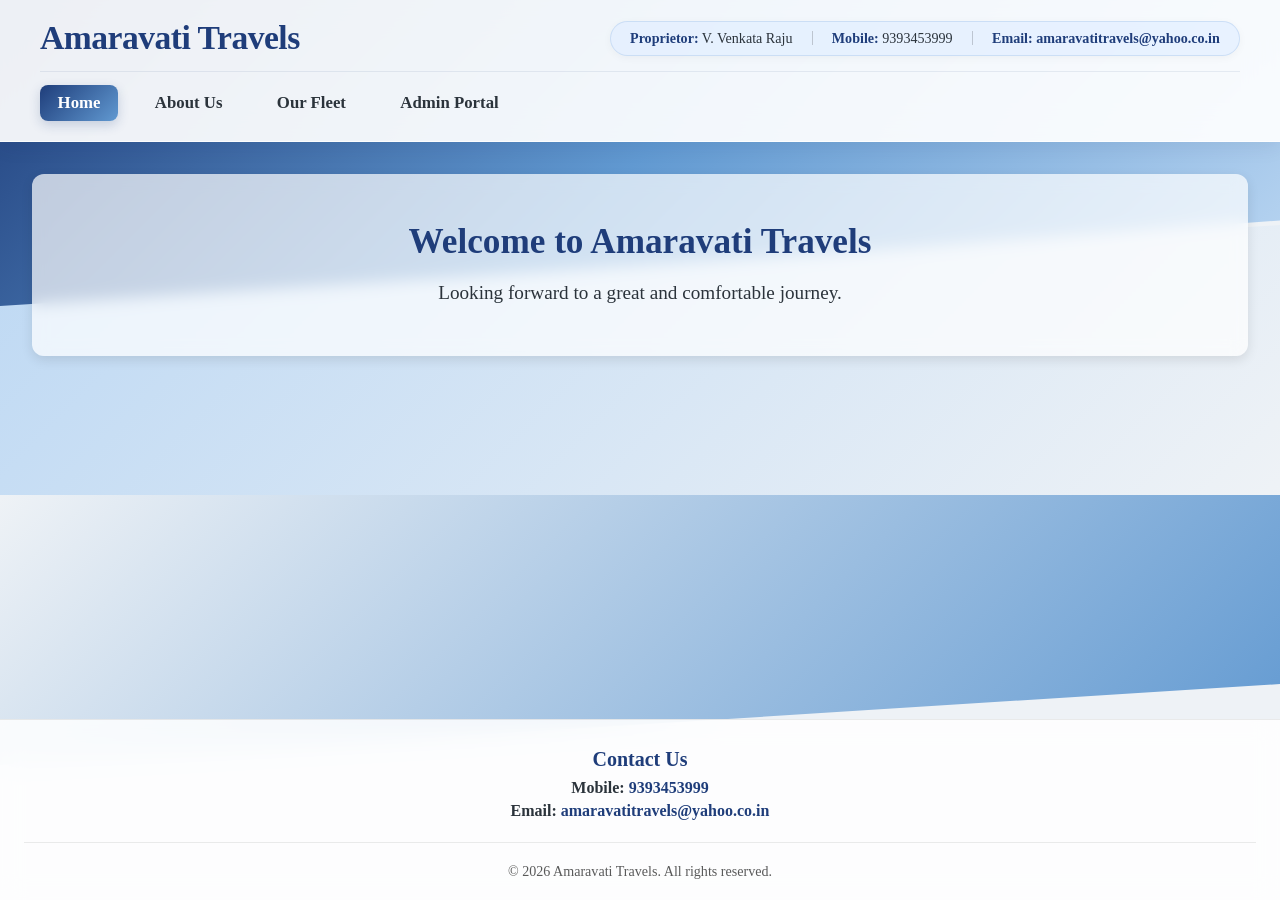
<file: index.html>
<!DOCTYPE html>
<html lang="en">
<head>
  <meta charset="UTF-8" />
  <meta name="viewport" content="width=device-width, initial-scale=1.0" />
  <meta http-equiv="Cache-Control" content="no-cache, no-store, must-revalidate" />
  <meta http-equiv="Pragma" content="no-cache" />
  <meta http-equiv="Expires" content="0" />
  <title>Amaravati Travels – Home</title>
  <link rel="stylesheet" href="style.css?v=2.5" />
</head>
<body>
  <header class="header">
    <div class="header-top-bar">
      <div class="header-brand">
        <h1>Amaravati Travels</h1>
      </div>
      <div class="top-info">
        <p><strong>Proprietor:</strong> <span id="site-proprietor">V. Venkata Raju</span></p>
        <span class="info-divider"></span>
        <p><strong>Mobile:</strong> <span id="site-mobile">9393453999</span></p>
        <span class="info-divider"></span>
        <p><strong>Email:</strong> <a id="site-email-link" href="mailto:amaravatitravels@yahoo.co.in"><span id="site-email">amaravatitravels@yahoo.co.in</span></a></p>
      </div>
    </div>
    <div class="header-nav-bar">
      <button class="hamburger-btn" id="hamburger-btn" aria-label="Toggle navigation">
        <span class="bar"></span>
        <span class="bar"></span>
        <span class="bar"></span>
      </button>
      <nav class="nav-menu" id="nav-menu">
        <ul>
          <li><a href="index.html" class="active">Home</a></li>
          <li><a href="about.html#our-partnerships">About Us</a></li>
          <li><a href="about.html#our-fleet">Our Fleet</a></li>
          <li><a href="admin.html">Admin Portal</a></li>
        </ul>
      </nav>
    </div>
  </header>
  <main>
    <section class="card" style="text-align: center; padding: 3rem 2rem;">
      <h2 id="welcome-title" style="font-size: 2.2rem; color: var(--dark-blue); margin-bottom: 1rem;">Welcome to Amaravati Travels</h2>
      <p id="welcome-message" style="font-size: 1.2rem; color: var(--text); line-height: 1.6;">Looking forward to a great and comfortable journey.</p>
    </section>
  </main>
  <div class="wave3"></div>
  <footer class="footer">
    <div class="footer-contact-block">
      <h3>Contact Us</h3>
      <p><strong>Mobile:</strong> <a href="tel:9393453999">9393453999</a></p>
      <p><strong>Email:</strong> <a href="mailto:amaravatitravels@yahoo.co.in">amaravatitravels@yahoo.co.in</a></p>
    </div>
    <div class="footer-bottom">
      <p>&copy; 2026 Amaravati Travels. All rights reserved.</p>
    </div>
  </footer>
  <script src="script.js?v=2.5"></script>
</body>
</html>
</file>
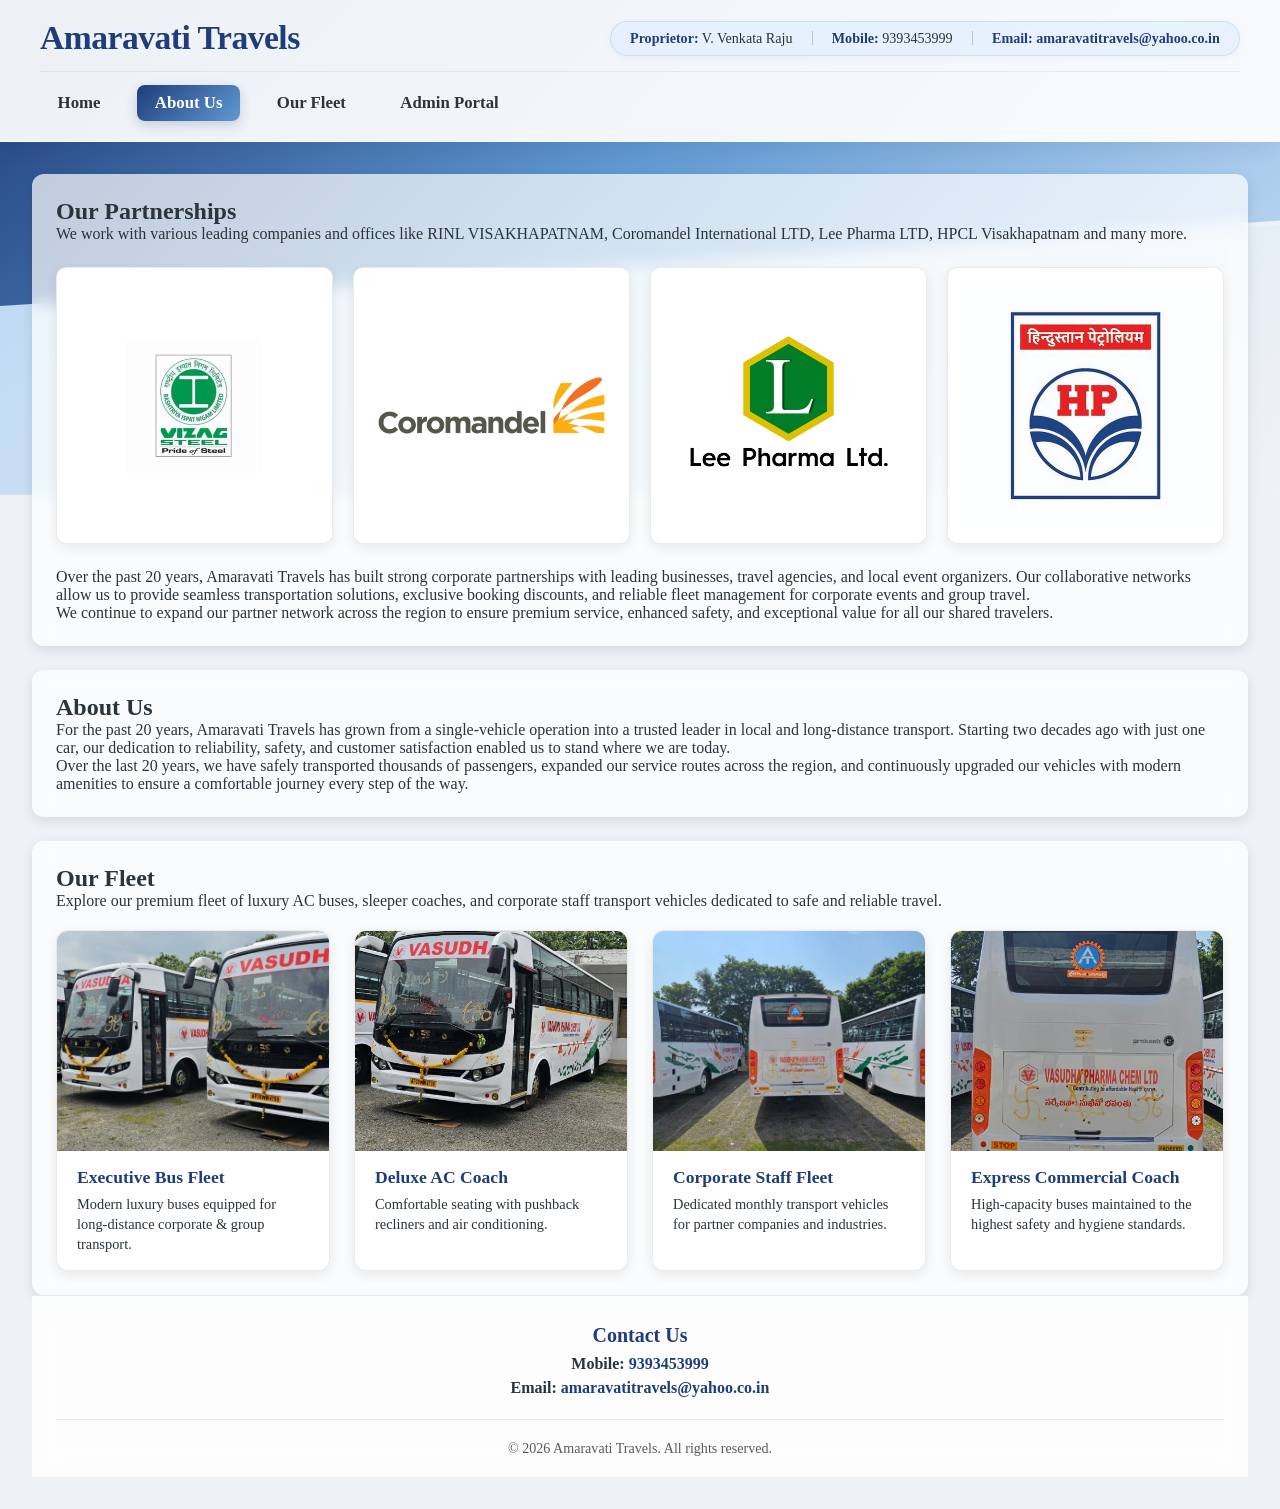
<file: about.html>
<!DOCTYPE html>
<html lang="en">
<head>
  <meta charset="UTF-8" />
  <meta name="viewport" content="width=device-width, initial-scale=1.0" />
  <meta http-equiv="Cache-Control" content="no-cache, no-store, must-revalidate" />
  <meta http-equiv="Pragma" content="no-cache" />
  <meta http-equiv="Expires" content="0" />
  <title>Amaravati Travels – About Us</title>
  <link rel="stylesheet" href="style.css?v=2.5" />
</head>
<body>
  <header class="header">
    <div class="header-top-bar">
      <div class="header-brand">
        <h1>Amaravati Travels</h1>
      </div>
      <div class="top-info">
        <p><strong>Proprietor:</strong> <span id="site-proprietor">V. Venkata Raju</span></p>
        <span class="info-divider"></span>
        <p><strong>Mobile:</strong> <span id="site-mobile">9393453999</span></p>
        <span class="info-divider"></span>
        <p><strong>Email:</strong> <a id="site-email-link" href="mailto:amaravatitravels@yahoo.co.in"><span id="site-email">amaravatitravels@yahoo.co.in</span></a></p>
      </div>
    </div>
    <div class="header-nav-bar">
      <button class="hamburger-btn" id="hamburger-btn" aria-label="Toggle navigation">
        <span class="bar"></span>
        <span class="bar"></span>
        <span class="bar"></span>
      </button>
      <nav class="nav-menu" id="nav-menu">
        <ul>
          <li><a href="index.html">Home</a></li>
          <li><a href="about.html#our-partnerships" class="active">About Us</a></li>
          <li><a href="about.html#our-fleet">Our Fleet</a></li>
          <li><a href="admin.html">Admin Portal</a></li>
        </ul>
      </nav>
    </div>
  </header>
  <main>

  <section class="card" id="our-partnerships">
    <h2>Our Partnerships</h2>
    <p>We work with various leading companies and offices like RINL VISAKHAPATNAM, Coromandel International LTD, Lee Pharma LTD, HPCL Visakhapatnam and many more.</p>
    <div class="partners-grid" aria-label="Our partnerships logos">
      <img src="assets/vizag-steel.png" alt="Vizag Steel (RINL) logo" />
      <img src="assets/coromandel.png" alt="Coromandel International logo" />
      <img src="assets/lee-pharma.png" alt="Lee Pharma Ltd logo" />
      <img src="assets/hpcl.png" alt="HPCL logo" />
    </div>
    <p id="partnerships-desc-text">Over the past 20 years, Amaravati Travels has built strong corporate partnerships with leading businesses, travel agencies, and local event organizers. Our collaborative networks allow us to provide seamless transportation solutions, exclusive booking discounts, and reliable fleet management for corporate events and group travel.</p>
    <p>We continue to expand our partner network across the region to ensure premium service, enhanced safety, and exceptional value for all our shared travelers.</p>
  </section>

  <section class="card" id="about-us" style="margin-top: 1.5rem;">
    <h2>About Us</h2>
    <p id="about-story-text">For the past 20 years, Amaravati Travels has grown from a single-vehicle operation into a trusted leader in local and long-distance transport. Starting two decades ago with just one car, our dedication to reliability, safety, and customer satisfaction enabled us to stand where we are today.</p>
    <p>Over the last 20 years, we have safely transported thousands of passengers, expanded our service routes across the region, and continuously upgraded our vehicles with modern amenities to ensure a comfortable journey every step of the way.</p>
  </section>

  <section class="card" id="our-fleet" style="margin-top: 1.5rem;">
    <h2>Our Fleet</h2>
    <p>Explore our premium fleet of luxury AC buses, sleeper coaches, and corporate staff transport vehicles dedicated to safe and reliable travel.</p>
    <div class="fleet-grid">
      <div class="fleet-card">
        <img src="assets/bus-fleet-1.jpg" alt="Amaravati Travels Executive Bus Fleet" />
        <div class="fleet-card-body">
          <h3>Executive Bus Fleet</h3>
          <p>Modern luxury buses equipped for long-distance corporate & group transport.</p>
        </div>
      </div>
      <div class="fleet-card">
        <img src="assets/bus-fleet-2.jpg" alt="Amaravati Travels Deluxe AC Bus" />
        <div class="fleet-card-body">
          <h3>Deluxe AC Coach</h3>
          <p>Comfortable seating with pushback recliners and air conditioning.</p>
        </div>
      </div>
      <div class="fleet-card">
        <img src="assets/bus-fleet-3.jpg" alt="Amaravati Travels Staff Transport Fleet" />
        <div class="fleet-card-body">
          <h3>Corporate Staff Fleet</h3>
          <p>Dedicated monthly transport vehicles for partner companies and industries.</p>
        </div>
      </div>
      <div class="fleet-card">
        <img src="assets/bus-fleet-4.jpg" alt="Amaravati Travels Express Coach" />
        <div class="fleet-card-body">
          <h3>Express Commercial Coach</h3>
          <p>High-capacity buses maintained to the highest safety and hygiene standards.</p>
        </div>
      </div>
    </div>
  </section>
  <footer class="footer">
    <div class="footer-contact-block">
      <h3>Contact Us</h3>
      <p><strong>Mobile:</strong> <a href="tel:9393453999">9393453999</a></p>
      <p><strong>Email:</strong> <a href="mailto:amaravatitravels@yahoo.co.in">amaravatitravels@yahoo.co.in</a></p>
    </div>
    <div class="footer-bottom">
      <p>&copy; 2026 Amaravati Travels. All rights reserved.</p>
    </div>
  </footer>
  <script src="script.js?v=2.5"></script>
</body>
</html>
</file>
<file: style.css>
/* Updated style.css with wave backgrounds and Big Caslon */
:root {
  --dark-blue: hsl(220, 60%, 30%);   /* deep blue hint */
  --blue: hsl(210, 55%, 60%);        /* medium blue */
  --sky-blue: hsl(210, 70%, 85%);    /* light sky blue */
  --off-white: hsl(210, 30%, 95%);
  --accent: hsl(210, 70%, 70%);
  --text: hsl(210, 15%, 20%);
  --shadow: rgba(0, 0, 0, 0.1);
  --radius: 12px;
}

/* reset */
* { box-sizing: border-box; margin:0; padding:0; }

body {
  font-family: 'Big Caslon', serif;
  background: var(--off-white);
  color: var(--text);
  min-height: 100vh;
  display: flex;
  flex-direction: column;
  position: relative;
}

/* layered wave backgrounds */
body::before,
body::after,
.wave3 {
  content: '';
  position: absolute;
  left: 0;
  width: 100%;
  z-index: -1;
}
body::before {
  top: 0;
  height: 35vh;
  background: linear-gradient(135deg,
            var(--dark-blue),
            var(--blue),
            var(--sky-blue));
  clip-path: polygon(0 0, 100% 0, 100% 70%, 0 100%);
}
body::after {
  top: 25vh;
  height: 30vh;
  background: linear-gradient(135deg,
            var(--sky-blue),
            var(--off-white));
  clip-path: polygon(0 30%, 100% 0, 100% 100%, 0 100%);
}
.wave3 {
  top: 55vh;
  height: 30vh;
  background: linear-gradient(135deg,
            var(--off-white),
            var(--blue));
  clip-path: polygon(0 0, 100% 0, 100% 70%, 0 100%);
}

/* Executive Modern Header */
header.header {
  padding: 1.2rem 2.5rem;
  background: rgba(255, 255, 255, 0.92);
  backdrop-filter: blur(16px);
  -webkit-backdrop-filter: blur(16px);
  box-shadow: 0 4px 20px rgba(0, 30, 80, 0.08);
  border-bottom: 1px solid rgba(255, 255, 255, 0.8);
  display: flex;
  flex-direction: column;
  gap: 0.85rem;
  position: relative;
  z-index: 1000;
}

.header-top-bar {
  display: flex;
  justify-content: space-between;
  align-items: center;
  width: 100%;
  padding-bottom: 0.85rem;
  border-bottom: 1px solid rgba(0, 40, 100, 0.08);
}

.header-brand h1 {
  font-size: 2.1rem;
  font-weight: 800;
  color: var(--dark-blue);
  letter-spacing: -0.5px;
  margin: 0;
}

.top-info {
  display: flex;
  align-items: center;
  gap: 1.2rem;
  background: rgba(225, 238, 255, 0.7);
  padding: 0.5rem 1.2rem;
  border-radius: 50px;
  border: 1px solid rgba(0, 80, 180, 0.12);
  box-shadow: 0 2px 8px rgba(0,0,0,0.04);
}

.top-info p {
  margin: 0;
  font-size: 0.88rem;
  color: var(--text);
}

.top-info strong {
  color: var(--dark-blue);
  font-weight: 700;
}

.top-info a {
  color: var(--dark-blue);
  text-decoration: none;
  font-weight: 600;
  transition: color 0.2s;
}

.top-info a:hover {
  color: var(--blue);
  text-decoration: underline;
}

.info-divider {
  display: inline-block;
  width: 1px;
  height: 14px;
  background: rgba(0, 0, 0, 0.18);
}

/* Row 2: Navigation Bar */
.header-nav-bar {
  display: flex;
  justify-content: space-between;
  align-items: center;
  width: 100%;
}

.nav-menu {
  width: 100%;
}

.nav-menu ul {
  list-style: none !important;
  list-style-type: none !important;
  display: flex;
  gap: 1.2rem;
  margin: 0;
  padding: 0;
}

.nav-menu li {
  list-style: none !important;
  list-style-type: none !important;
  margin: 0;
  padding: 0;
}

.nav-menu a {
  text-decoration: none;
  color: var(--text);
  font-weight: 600;
  font-size: 1.05rem;
  padding: 0.5rem 1.1rem;
  border-radius: 8px;
  transition: all 0.25s ease;
  display: inline-block;
}

.nav-menu a:hover,
.nav-menu a.active {
  color: #ffffff;
  background: linear-gradient(135deg, var(--dark-blue), var(--blue));
  box-shadow: 0 4px 12px rgba(30, 60, 120, 0.2);
}

/* Hamburger button for small screens */
.hamburger-btn {
  display: none;
  background: rgba(210, 230, 255, 0.8);
  border: 1px solid var(--blue);
  border-radius: 8px;
  cursor: pointer;
  padding: 0.6rem 0.7rem;
  flex-direction: column;
  gap: 4px;
  transition: background 0.2s, transform 0.2s;
}

.hamburger-btn:hover {
  background: var(--sky-blue);
  transform: scale(1.03);
}

.hamburger-btn .bar {
  display: block;
  width: 22px;
  height: 3px;
  background-color: var(--dark-blue);
  border-radius: 2px;
  transition: all 0.3s ease;
}

.hamburger-btn.active .bar:nth-child(1) {
  transform: translateY(7px) rotate(45deg);
}
.hamburger-btn.active .bar:nth-child(2) {
  opacity: 0;
}
.hamburger-btn.active .bar:nth-child(3) {
  transform: translateY(-7px) rotate(-45deg);
}

/* main content */
main { flex:1; padding:2rem; }
section.card {
  background: rgba(255,255,255,0.7);
  border-radius: var(--radius);
  padding:1.5rem;
  box-shadow:0 4px 12px var(--shadow);
  backdrop-filter:blur(8px);
}

.partners-grid {
  display: grid;
  grid-template-columns: repeat(4, 1fr);
  gap: 1.25rem;
  align-items: center;
  margin: 1.5rem 0;
}

@media (max-width: 600px) {
  .partners-grid {
    grid-template-columns: repeat(2, 1fr);
  }
}

.partners-grid img {
  display: block;
  width: 100%;
  aspect-ratio: 1 / 1;
  object-fit: contain;
  object-position: center;
  background: #ffffff;
  border-radius: 10px;
  padding: 0.75rem;
  box-shadow: 0 4px 12px rgba(0,0,0,0.08);
  border: 1px solid rgba(0,0,0,0.08);
}

footer.footer {
  background: rgba(255, 255, 255, 0.85);
  backdrop-filter: blur(12px);
  -webkit-backdrop-filter: blur(12px);
  text-align: center;
  padding: 1.75rem 1.5rem 1.25rem 1.5rem;
  font-size: 0.95rem;
  border-top: 1px solid rgba(0, 0, 0, 0.08);
  margin-top: auto;
}

.footer-contact-block {
  margin-bottom: 1.25rem;
  padding-bottom: 1rem;
  border-bottom: 1px solid rgba(0, 0, 0, 0.08);
}

.footer-contact-block h3 {
  font-size: 1.25rem;
  color: var(--dark-blue);
  margin-bottom: 0.5rem;
  font-weight: 700;
}

.footer-contact-block p {
  margin: 0.35rem 0;
  color: var(--text);
  font-size: 1rem;
}

.footer-contact-block a {
  color: var(--dark-blue);
  text-decoration: none;
  font-weight: 600;
  transition: color 0.2s;
}

.footer-contact-block a:hover {
  color: var(--blue);
  text-decoration: underline;
}

.footer-bottom p {
  margin: 0;
  font-size: 0.88rem;
  color: rgba(0, 0, 0, 0.65);
}

/* Forms */
.booking-form {
  display: flex;
  flex-direction: column;
  gap: 1.2rem;
  margin-top: 1rem;
}
.form-group {
  display: flex;
  flex-direction: column;
  gap: 0.5rem;
}
.form-group label {
  font-weight: 600;
  display: flex;
  align-items: center;
  gap: 6px;
}
.label-icon {
  stroke: var(--dark-blue);
  flex-shrink: 0;
}
.password-input-wrapper {
  position: relative;
  display: flex;
  align-items: center;
  width: 100%;
}
.password-input-wrapper input {
  width: 100%;
  padding-right: 4.5rem !important;
}
button.toggle-password-btn {
  position: absolute;
  right: 8px;
  top: 50%;
  transform: translateY(-50%);
  background: transparent !important;
  border: none !important;
  color: var(--dark-blue) !important;
  font-size: 0.88rem !important;
  font-weight: 700 !important;
  cursor: pointer;
  padding: 0.25rem 0.5rem !important;
  margin: 0 !important;
  border-radius: 4px;
  box-shadow: none !important;
  outline: none;
  line-height: 1;
}
button.toggle-password-btn:hover {
  background: rgba(0, 80, 180, 0.1) !important;
  color: var(--blue) !important;
}
.booking-form input,
.booking-form select,
.booking-form button:not(.toggle-password-btn) {
  padding: 0.8rem;
  border: 1px solid var(--blue);
  border-radius: var(--radius);
  font-family: inherit;
  font-size: 1rem;
}
.booking-form button:not(.toggle-password-btn) {
  background: var(--blue);
  color: white;
  font-weight: 600;
  cursor: pointer;
  border: none;
  transition: background 0.2s;
  margin-top: 0.5rem;
}
.booking-form button:not(.toggle-password-btn):hover {
  background: var(--dark-blue);
}
.hidden {
  display: none;
}

/* Dashboard Styles */
.dashboard-header {
  display: flex;
  justify-content: space-between;
  align-items: center;
  margin-bottom: 2rem;
}
.logout-btn {
  background: #e74c3c;
  color: white;
  border: none;
  padding: 0.6rem 1rem;
  border-radius: var(--radius);
  cursor: pointer;
  font-weight: bold;
}
.logout-btn:hover {
  background: #c0392b;
}

.summary-cards {
  display: flex;
  gap: 1.5rem;
  margin-bottom: 2rem;
}
.summary-card {
  flex: 1;
  text-align: center;
  padding: 1.5rem;
}
.summary-card h3 {
  font-size: 1.1rem;
  color: var(--text);
  margin-bottom: 0.5rem;
}
.summary-card .stat {
  font-size: 2rem;
  font-weight: bold;
  color: var(--dark-blue);
}

.dashboard-grid {
  display: grid;
  grid-template-columns: repeat(2, 1fr);
  gap: 1.5rem;
  width: 100%;
}
.dashboard-section {
  padding: 1.5rem;
}
.dashboard-section h3 {
  margin-bottom: 1rem;
  color: var(--dark-blue);
}
.data-table {
  width: 100%;
  border-collapse: collapse;
}
.data-table th, .data-table td {
  text-align: left;
  padding: 0.8rem;
  border-bottom: 1px solid rgba(0,0,0,0.1);
}
.data-table th {
  font-weight: 600;
  color: var(--blue);
}
.inventory-list {
  list-style: none;
  padding: 0;
}
.inventory-list li {
  padding: 0.8rem 0;
  border-bottom: 1px solid rgba(0,0,0,0.1);
}
.inventory-list li:last-child {
  border-bottom: none;
}

/* Our Fleet Gallery Styles */
.fleet-grid {
  display: grid;
  grid-template-columns: repeat(auto-fit, minmax(260px, 1fr));
  gap: 1.5rem;
  margin-top: 1.25rem;
}

.fleet-card {
  background: #ffffff;
  border-radius: var(--radius);
  overflow: hidden;
  box-shadow: 0 4px 12px rgba(0,0,0,0.08);
  border: 1px solid rgba(0,0,0,0.08);
  transition: transform 0.2s ease, box-shadow 0.2s ease;
}

.fleet-card:hover {
  transform: translateY(-4px);
  box-shadow: 0 8px 24px rgba(0,0,0,0.12);
}

.fleet-card img {
  width: 100%;
  height: 220px;
  object-fit: cover;
  object-position: center;
  display: block;
}

.fleet-card-body {
  padding: 1rem 1.25rem;
}

.fleet-card-body h3 {
  font-size: 1.1rem;
  color: var(--dark-blue);
  margin-bottom: 0.4rem;
}

.fleet-card-body p {
  font-size: 0.9rem;
  color: var(--text);
  line-height: 1.4;
}

/* Admin CMS Table Action Buttons */
.table-btn {
  padding: 0.3rem 0.6rem;
  font-size: 0.85rem;
  font-weight: 600;
  border-radius: 6px;
  border: none;
  cursor: pointer;
  transition: background 0.2s ease;
}
.approve-btn {
  background: #27ae60;
  color: #ffffff;
}
.approve-btn:hover {
  background: #219150;
}
.delete-btn {
  background: #e74c3c;
  color: #ffffff;
}
.delete-btn:hover {
  background: #c0392b;
}

/* Responsive Design System & Media Queries */

/* Mobile Responsive Header */
@media (max-width: 768px) {
  header.header {
    padding: 1rem 1.25rem;
    gap: 0.75rem;
  }

  .header-top-bar {
    flex-direction: column;
    text-align: center;
    gap: 0.6rem;
    align-items: center;
  }

  .top-info {
    flex-direction: column;
    gap: 0.3rem;
    border-radius: 12px;
    padding: 0.6rem 1rem;
    width: 100%;
    text-align: center;
  }

  .info-divider {
    display: none;
  }

  .header-nav-bar {
    justify-content: flex-start;
  }

  .hamburger-btn {
    display: flex;
  }

  .nav-menu {
    display: none;
    width: 100%;
  }

  .nav-menu.open {
    display: block;
  }

  .nav-menu ul {
    flex-direction: column;
    gap: 0.5rem;
    background: rgba(255, 255, 255, 0.98);
    backdrop-filter: blur(15px);
    padding: 1rem;
    border-radius: var(--radius);
    box-shadow: 0 8px 24px rgba(0, 0, 0, 0.12);
    border: 1px solid rgba(0, 0, 0, 0.08);
  }

  .nav-menu a {
    display: block;
    width: 100%;
    text-align: left;
    padding: 0.75rem 1rem;
  }

  main {
    padding: 1.25rem 1rem;
  }

  section.card {
    padding: 1.25rem 1rem;
  }

  .summary-cards {
    flex-direction: column;
    gap: 1rem;
  }

  .dashboard-grid {
    grid-template-columns: 1fr;
  }

  .partners-grid {
    grid-template-columns: repeat(2, 1fr);
    gap: 1rem;
  }

  .fleet-grid {
    grid-template-columns: repeat(auto-fit, minmax(220px, 1fr));
    gap: 1rem;
  }

  .dashboard-section {
    padding: 1rem;
    overflow-x: auto;
  }

  .data-table {
    display: block;
    overflow-x: auto;
    white-space: nowrap;
    -webkit-overflow-scrolling: touch;
  }
}

/* Small Mobile Screens (<= 480px) */
@media (max-width: 480px) {
  header.header h1 {
    font-size: 1.45rem;
  }

  nav ul {
    gap: 0.5rem 0.8rem;
  }

  nav a {
    font-size: 0.9rem;
  }

  .partners-grid {
    grid-template-columns: repeat(2, 1fr);
    gap: 0.75rem;
  }

  .partners-grid img {
    padding: 0.5rem;
  }

  .fleet-grid {
    grid-template-columns: 1fr;
  }

  .fleet-card img {
    height: 200px;
  }

  .table-btn {
    padding: 0.25rem 0.5rem;
    font-size: 0.8rem;
  }

  .summary-card .stat {
    font-size: 1.6rem;
  }
}

/* Extra Small Mobile Screens (<= 360px) */
@media (max-width: 360px) {
  .partners-grid {
    grid-template-columns: 1fr;
  }
}
</file>
